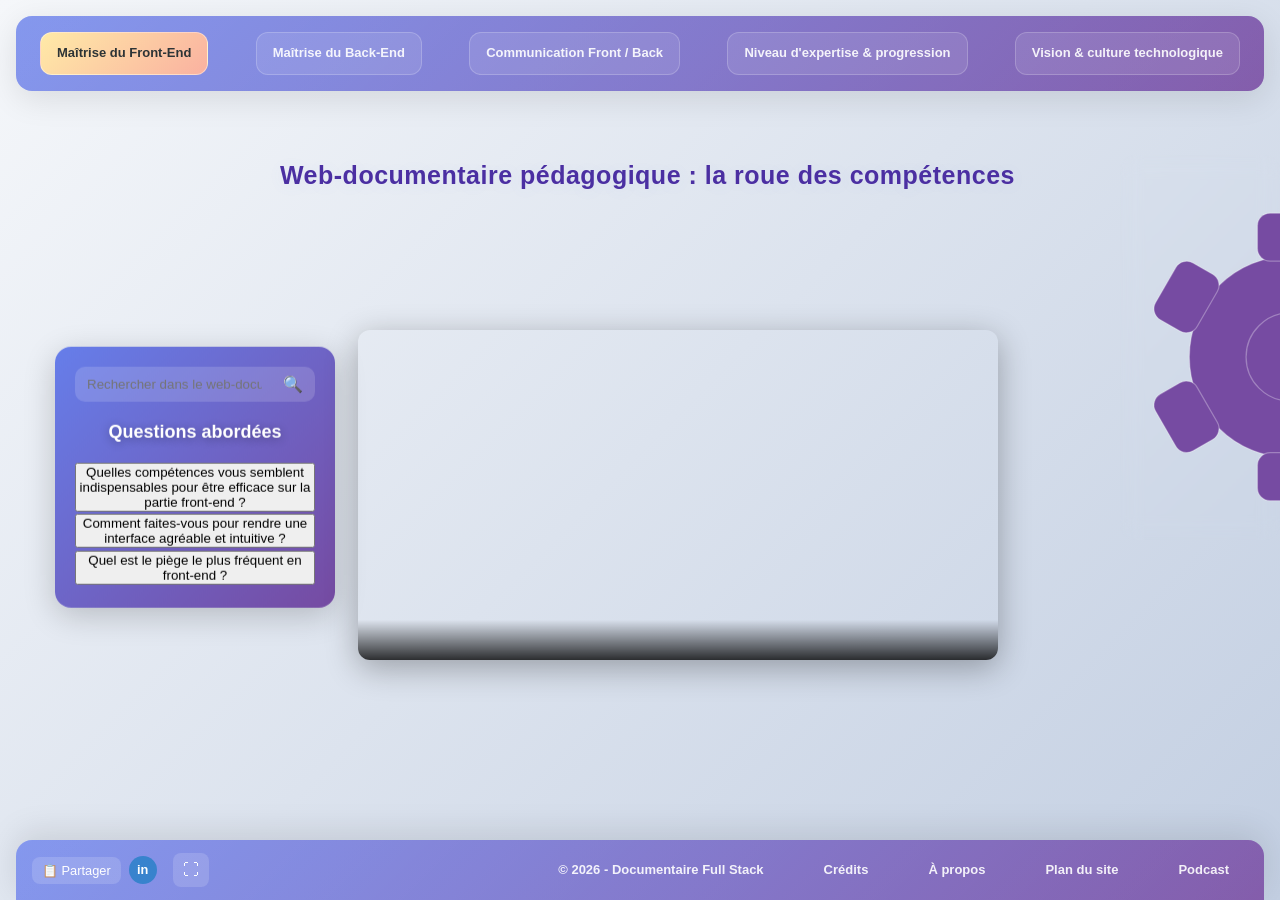
<file: index.html>
<!DOCTYPE html>
<html lang="fr">
<head>
  <meta charset="UTF-8" />
  <meta name="viewport" content="width=device-width, initial-scale=1" />
  <title>Web-documentaire pédagogique – La roue des compétences</title>
  <meta name="description" content="Web-documentaire interactif sur les compétences du développeur full stack, orientation, étudiants, BUT MMI, interviews, vidéos, LinkedIn, podcast, credits, plan du site, accessibilité, SEO, documentaire pédagogique." />
  <meta name="keywords" content="développement web, full stack, front-end, back-end, javascript, react, alternance, orientation, BUT MMI, webdocumentaire, compétences, questions, interviews, technologie, culture numérique, podcast, plan du site, credits, équipe, projet, accessibilité, SEO, vidéo, documentaire, étudiant, LinkedIn, formation, parcours, pédagogie, UX, UI, design, transcript, recherche, navigation, partage, documentaire, SAE 302, MMI, université, école, junior dev, alternance, métiers du numérique, expérience, projet académique" />
  <meta name="author" content="Équipe Webdoc Full Stack – BUT MMI" />
  <meta name="robots" content="index, follow" />
  <!-- Open Graph (LinkedIn) -->
  <meta property="og:title" content="Web-documentaire pédagogique – La roue des compétences" />
  <meta property="og:description" content="Web-documentaire interactif sur les compétences du développeur full stack, orientation, étudiants, BUT MMI, interviews, vidéos, LinkedIn, podcast, credits, plan du site, accessibilité, SEO, documentaire pédagogique." />
  <meta property="og:type" content="website" />
  <meta property="og:url" content="https://www.linkedin.com/in/gaëtan-bruno-jean-baptiste-398b64346/" />
  <meta property="og:image" content="favicon.png" />
  <!-- Favicon -->
  <link rel="icon" type="image/png" href="favicon.png" />
  <link rel="stylesheet" href="styles.css">
  <!-- SEO dynamique par JS -->
  <meta id="meta-dynamic-keywords" name="keywords" content="" />
  <meta id="meta-dynamic-description" name="description" content="" />
</head>
<body>
  <header class="main-nav">
    <button class="burger-menu" id="burgerMenu" aria-label="Menu">
      <span></span>
      <span></span>
      <span></span>
    </button>
    <ul id="navList">
      <li data-index="0">Maîtrise du Front-End</li>
      <li data-index="1">Maîtrise du Back-End</li>
      <li data-index="2">Communication Front / Back</li>
      <li data-index="3">Niveau d'expertise &amp; progression</li>
      <li data-index="4">Vision &amp; culture technologique</li>
    </ul>
  </header>

    <div id="search-overlay" class="search-overlay hidden">
  <div class="search-modal">
    <button id="close-search" aria-label="Fermer la recherche">✕</button>

    <input
      type="search"
      id="overlay-search-input"
      placeholder="Rechercher dans les vidéos, transcripts, mots-clés…"
    />

    <div id="search-results"></div>
  </div>
</div>


  <div class="layout">
    <!-- Box des sous-rubriques (questions) à gauche -->
    <div class="questions-panel" id="questionsPanel">

      <!-- Barre de recherche -->
<div class="search-container">
  <input 
    type="search"
    id="search-input"
    placeholder="Rechercher dans le web-documentaire…"
    aria-label="Rechercher dans le web documentaire"
  />
  <span class="search-icon">🔍</span>
</div>

      <h3 class="questions-title">Questions abordées</h3>
      
      <ul class="questions-list" id="questionsList">
        <!-- Les questions seront ajoutées dynamiquement via JS -->
      </ul>
      
    </div>



    <!-- Grand titre centré -->
    <h1 class="main-title" style="margin-right: 105px;">Web-documentaire pédagogique : la roue des compétences</h1>
    <!-- Vidéo centrale -->
    <div class="video-container" id="videoContainer">
      <iframe id="mainVideo" width="100%" height="100%" 
        frameborder="0" 
        allow="accelerometer; autoplay; clipboard-write; encrypted-media; gyroscope; picture-in-picture" 
        allowfullscreen>
      </iframe>
      <div class="video-overlay">
        <div class="video-title" id="videoTitle">Maîtrise du Front-End</div>
       
        <div class="video-description" id="videoDescription" style="display:none;">Découvrez les technologies et méthodologies du développement front-end moderne.</div>
      </div>
    </div>

    <!-- Roue interactive -->
    <div class="gear-clip" id="gearClickZone" title="Clique au-dessus pour avancer, en dessous pour revenir">
      <div id="gear-module">
        <svg id="gear-svg" viewBox="-135 -120 230 440">
          <g id="gearGroup"></g>
          <circle id="hotspot" cx="0" cy="0" r="7"></circle>
          <line id="labelLine" x1="0" y1="0" x2="0" y2="0"></line>
          <text id="labelText" x="0" y="0" text-anchor="start"></text>
        </svg>
      </div>
    </div>
  </div>

  <!-- Footer -->
  <footer class="main-footer">

    <div class="footer-actions" style="margin-left: 1rem;">

  <!-- PARTAGE -->
  <div class="footer-share">
    <button id="copy-link" aria-label="Copier le lien du webdocumentaire">
      📋 Partager
    </button>

    <a
      href="https://www.linkedin.com/in/gaëtan-bruno-jean-baptiste-398b64346/"
      target="_blank"
      rel="noopener"
      aria-label="Voir le profil LinkedIn"
      class="linkedin-link"
    >
      in
    </a>
  </div>

  <!-- FULLSCREEN -->
  <button
    id="fullscreen-btn"
    class="fullscreen-btn"
    aria-label="Mode plein écran"
  >
    ⛶
  </button>

</div>

    <div class="footer-content" style="margin-right: 35px;">
      <span class="footer-text">© 2026 - Documentaire Full Stack</span>
      <span class="footer-text footer-link" id="creditsBtn">Crédits</span>
      <span class="footer-text footer-link" id="aboutBtn">À propos</span>
      <span class="footer-text footer-link" id="sitemapBtn">Plan du site</span>
      <span class="footer-text footer-link" id="podcastBtn">Podcast</span>
      
    </div>
  </footer>

  <!-- Overlay Podcast -->
  <div class="overlay" id="podcastOverlay">
    <div class="overlay-content">
      <button class="overlay-close" data-overlay="podcastOverlay">×</button>
      <h2 class="overlay-title">Podcast Tech & Développement</h2>
      <iframe class="overlay-video" src="https://www.youtube.com/embed/fijiDyrUca8?rel=0&amp;modestbranding=1" title="Podcast Tech & Développement" frameborder="0" allow="accelerometer; autoplay; clipboard-write; encrypted-media; gyroscope; picture-in-picture" allowfullscreen></iframe>
      <div class="overlay-description">
        
      </div>
    </div>
  </div>

  <!-- Overlay Crédits -->
  <div class="overlay" id="creditsOverlay">
    <div class="overlay-content">
      <button class="overlay-close" data-overlay="creditsOverlay">×</button>
      <h2 class="overlay-title">Crédits</h2>
      <div class="overlay-description credits-list">
        <h3>Remerciements et mentions</h3>
        <p>Nous tenons à exprimer notre gratitude à <strong>Samad Abdul</strong> pour sa participation et son partage d’expérience dans ce webdocumentaire. Un grand merci également à l’IUT de Cergy-Pontoise pour la mise à disposition des espaces et du matériel technique, sans lesquels ce projet n’aurait pu voir le jour.</p>
        <p>Nous remercions chaleureusement nos enseignants pour leur accompagnement, leurs retours constructifs et leur soutien tout au long de cette aventure.</p>
        <h3>Outils et ressources mobilisés</h3>
        <ul>
          <li>Création graphique : Figma & Photoshop</li>
          <li>Montage vidéo : Davinci Resolve</li>
          <li>Développement interactif : HTML5 CSS JavaScript</li>
        </ul>
        <h3>Production</h3>
        <p>Projet réalisé dans le cadre du BUT MMI, année universitaire 2025.</p>
        <h3>Équipe de réalisation</h3>
        <ul class="team-list">
          <li>
            Rawat Hizia
            <a href="https://www.linkedin.com/in/hizia-rawat/" target="_blank" rel="noopener" aria-label="Profil LinkedIn Rawat Hizia" class="linkedin-link" style="margin-left:6px;vertical-align:middle;">
              <svg width="18" height="18" viewBox="0 0 24 24" fill="#0077b5" xmlns="http://www.w3.org/2000/svg" style="display:inline;vertical-align:middle;"><path d="M19 0h-14c-2.761 0-5 2.239-5 5v14c0 2.761 2.239 5 5 5h14c2.762 0 5-2.239 5-5v-14c0-2.761-2.238-5-5-5zm-11 19h-3v-10h3v10zm-1.5-11.268c-.966 0-1.75-.784-1.75-1.75s.784-1.75 1.75-1.75 1.75.784 1.75 1.75-.784 1.75-1.75 1.75zm15.5 11.268h-3v-5.604c0-1.337-.025-3.063-1.868-3.063-1.868 0-2.154 1.459-2.154 2.967v5.7h-3v-10h2.881v1.367h.041c.401-.761 1.379-1.563 2.841-1.563 3.039 0 3.6 2.001 3.6 4.601v5.595z"/></svg>
            </a>
          </li>
          <li>
            Timéo de Castro
            <a href="https://www.linkedin.com/in/tim%C3%A9o-dc/" target="_blank" rel="noopener" aria-label="Profil LinkedIn Timéo de Castro" class="linkedin-link" style="margin-left:6px;vertical-align:middle;">
              <svg width="18" height="18" viewBox="0 0 24 24" fill="#0077b5" xmlns="http://www.w3.org/2000/svg" style="display:inline;vertical-align:middle;"><path d="M19 0h-14c-2.761 0-5 2.239-5 5v14c0 2.761 2.239 5 5 5h14c2.762 0 5-2.239 5-5v-14c0-2.761-2.238-5-5-5zm-11 19h-3v-10h3v10zm-1.5-11.268c-.966 0-1.75-.784-1.75-1.75s.784-1.75 1.75-1.75 1.75.784 1.75 1.75-.784 1.75-1.75 1.75zm15.5 11.268h-3v-5.604c0-1.337-.025-3.063-1.868-3.063-1.868 0-2.154 1.459-2.154 2.967v5.7h-3v-10h2.881v1.367h.041c.401-.761 1.379-1.563 2.841-1.563 3.039 0 3.6 2.001 3.6 4.601v5.595z"/></svg>
            </a>
          </li>
          <li>
            Yves nsabimana
            <a href="https://www.linkedin.com/in/yves-nsabimana/" target="_blank" rel="noopener" aria-label="Profil LinkedIn Yves nsabimana" class="linkedin-link" style="margin-left:6px;vertical-align:middle;">
              <svg width="18" height="18" viewBox="0 0 24 24" fill="#0077b5" xmlns="http://www.w3.org/2000/svg" style="display:inline;vertical-align:middle;"><path d="M19 0h-14c-2.761 0-5 2.239-5 5v14c0 2.761 2.239 5 5 5h14c2.762 0 5-2.239 5-5v-14c0-2.761-2.238-5-5-5zm-11 19h-3v-10h3v10zm-1.5-11.268c-.966 0-1.75-.784-1.75-1.75s.784-1.75 1.75-1.75 1.75.784 1.75 1.75-.784 1.75-1.75 1.75zm15.5 11.268h-3v-5.604c0-1.337-.025-3.063-1.868-3.063-1.868 0-2.154 1.459-2.154 2.967v5.7h-3v-10h2.881v1.367h.041c.401-.761 1.379-1.563 2.841-1.563 3.039 0 3.6 2.001 3.6 4.601v5.595z"/></svg>
            </a>
          </li>
          <li>
            Fily Toure
            <a href="https://www.linkedin.com/in/filytoure/" target="_blank" rel="noopener" aria-label="Profil LinkedIn Fily Toure" class="linkedin-link" style="margin-left:6px;vertical-align:middle;">
              <svg width="18" height="18" viewBox="0 0 24 24" fill="#0077b5" xmlns="http://www.w3.org/2000/svg" style="display:inline;vertical-align:middle;"><path d="M19 0h-14c-2.761 0-5 2.239-5 5v14c0 2.761 2.239 5 5 5h14c2.762 0 5-2.239 5-5v-14c0-2.761-2.238-5-5-5zm-11 19h-3v-10h3v10zm-1.5-11.268c-.966 0-1.75-.784-1.75-1.75s.784-1.75 1.75-1.75 1.75.784 1.75 1.75-.784 1.75-1.75 1.75zm15.5 11.268h-3v-5.604c0-1.337-.025-3.063-1.868-3.063-1.868 0-2.154 1.459-2.154 2.967v5.7h-3v-10h2.881v1.367h.041c.401-.761 1.379-1.563 2.841-1.563 3.039 0 3.6 2.001 3.6 4.601v5.595z"/></svg>
            </a>
          </li>
          <li>
            BRUNO JEAN BAPTISTE Gaëtan
            <a href="https://www.linkedin.com/in/gaëtan-bruno-jean-baptiste-398b64346/" target="_blank" rel="noopener" aria-label="Profil LinkedIn BRUNO JEAN BAPTISTE Gaëtan" class="linkedin-link" style="margin-left:6px;vertical-align:middle;">
              <svg width="18" height="18" viewBox="0 0 24 24" fill="#0077b5" xmlns="http://www.w3.org/2000/svg" style="display:inline;vertical-align:middle;"><path d="M19 0h-14c-2.761 0-5 2.239-5 5v14c0 2.761 2.239 5 5 5h14c2.762 0 5-2.239 5-5v-14c0-2.761-2.238-5-5-5zm-11 19h-3v-10h3v10zm-1.5-11.268c-.966 0-1.75-.784-1.75-1.75s.784-1.75 1.75-1.75 1.75.784 1.75 1.75-.784 1.75-1.75 1.75zm15.5 11.268h-3v-5.604c0-1.337-.025-3.063-1.868-3.063-1.868 0-2.154 1.459-2.154 2.967v5.7h-3v-10h2.881v1.367h.041c.401-.761 1.379-1.563 2.841-1.563 3.039 0 3.6 2.001 3.6 4.601v5.595z"/></svg>
            </a>
          </li>
        </ul>
      </div>
    </div>
  </div>

  <!-- Overlay À propos -->
  <div class="overlay" id="aboutOverlay">
    <div class="overlay-content">
      <button class="overlay-close" data-overlay="aboutOverlay">×</button>
      <h2 class="overlay-title">À propos du projet</h2>
      <div class="overlay-description">
        <h3>À propos de ce webdocumentaire</h3>
        <p>Ce webdocumentaire a été imaginé et conçu par des étudiants du BUT MMI, désireux de plonger au cœur des métiers du numérique à travers le regard de professionnels. L’objectif : offrir une ressource immersive et interactive pour mieux comprendre les réalités du développement web et les évolutions technologiques qui façonnent ce secteur.</p>
        <p>À travers l’interview de <strong>Samad Abdul</strong>, développeur full stack, nous explorons les enjeux actuels du métier, les langages et outils qui perdurent ou émergent, ainsi que la place de l’intelligence artificielle dans le quotidien des développeurs.</p>
        <p>Ce projet vise à informer, inspirer et accompagner les étudiants, les personnes en reconversion ou toute personne curieuse de découvrir les coulisses du web. Grâce à une approche interactive, chacun peut naviguer librement entre les thématiques abordées et approfondir sa compréhension du domaine.</p>
        
      </div>
    </div>
  </div>

  <!-- Overlay Plan du site -->
  <div class="overlay" id="sitemapOverlay">
    <div class="overlay-content overlay-content-wide">
      <button class="overlay-close" data-overlay="sitemapOverlay">×</button>
      <h2 class="overlay-title">Plan du site</h2>
      <div class="sitemap-container">
        <div class="sitemap-grid">
          <!-- Ligne 1 -->
          <div class="sitemap-item" data-index="0">
            <div class="sitemap-video-preview">
              <iframe class="sitemap-video" src="https://www.youtube.com/embed/wYjARlmy_8g?rel=0&amp;modestbranding=1&amp;controls=0&amp;showinfo=0" title="Maîtrise du Front-End" frameborder="0" allowfullscreen></iframe>
            </div>
            <div class="sitemap-label">Maîtrise du Front-End</div>
          </div>
          
          <div class="sitemap-item" data-index="1">
            <div class="sitemap-video-preview">
              <iframe class="sitemap-video" src="https://www.youtube.com/embed/BOA6qwF_qLo?rel=0&amp;modestbranding=1&amp;controls=0&amp;showinfo=0" title="Maîtrise du Back-End" frameborder="0" allowfullscreen></iframe>
            </div>
            <div class="sitemap-label">Maîtrise du Back-End</div>
          </div>
          
          <div class="sitemap-item" data-index="2">
            <div class="sitemap-video-preview">
              <iframe class="sitemap-video" src="https://www.youtube.com/embed/16sr7D_tqyY?rel=0&amp;modestbranding=1&amp;controls=0&amp;showinfo=0" title="Communication Front / Back" frameborder="0" allowfullscreen></iframe>
            </div>
            <div class="sitemap-label">Communication Front / Back</div>
          </div>
          
          <!-- Ligne 2 -->
          <div class="sitemap-item" data-index="3">
            <div class="sitemap-video-preview">
              <iframe class="sitemap-video" src="https://www.youtube.com/embed/zz_vee7mjvs?rel=0&amp;modestbranding=1&amp;controls=0&amp;showinfo=0" title="Niveau d'expertise &amp; progression" frameborder="0" allowfullscreen></iframe>
            </div>
            <div class="sitemap-label">Niveau d'expertise &amp; progression</div>
          </div>
          
          <div class="sitemap-item" data-index="4">
            <div class="sitemap-video-preview">
              <iframe class="sitemap-video" src="https://www.youtube.com/embed/zKez1l6J_Kw?rel=0&amp;modestbranding=1&amp;controls=0&amp;showinfo=0" title="Vision &amp; culture technologique" frameborder="0" allowfullscreen></iframe>
            </div>
            <div class="sitemap-label">Vision &amp; culture technologique</div>
          </div>
          
         
        <div class="sitemap-legend">
          <p><strong>Cliquez sur une section pour y accéder directement</strong></p>
        </div>
      </div>
    </div>
  </div>

  <script src="videos-config.js"></script>
  <script src="script.js"></script>
</body>
</html>
</file>
<file: styles.css>
.video-title {
  display: none !important;
}
/* Grand titre centré */
.main-title {
  text-align: center;
  font-size: 25px;
  font-weight: 800;
  color: #4b2fa2;
  
  letter-spacing: 0.02em;
  text-shadow: 0 2px 16px rgba(102, 126, 234, 0.08);
}

@media (max-width: 700px) {
  .main-title {
    display: none !important;
  }
}
:root {
  /* === FACTEURS À MODIFIER POUR LA POSITION / TAILLE DE LA ROUE === */
  --gear-width: 620px;        /* taille de la roue entière */
  --gear-position-side: left; /* côté de positionnement: 'left' ou 'right' */
  --gear-offset-horizontal: 800px; /* distance du bord (positif = plus éloigné du bord) */
  --gear-clip-size: 520px;    /* taille de la fenêtre qui découpe la roue */
}

* { box-sizing: border-box; margin: 0; padding: 0; }

body {
  min-height: 100vh;
  display: flex;
  flex-direction: column;
  background: linear-gradient(135deg, #f5f7fa 0%, #c3cfe2 100%);
  font-family: 'Arial', sans-serif;
  line-height: 1.6;
}

/************** NAV **************/
header.main-nav {
  border: none;
  padding: 16px 24px;
  margin-bottom: 48px;
  background: linear-gradient(135deg, #667eea 0%, #764ba2 100%);
  border-radius: 16px;
  box-shadow: 0 8px 32px rgba(0, 0, 0, 0.1);
  backdrop-filter: blur(10px);
  position: relative;
  overflow: hidden;
  margin: 1rem;
}

header.main-nav::before {
  content: '';
  position: absolute;
  top: 0;
  left: 0;
  right: 0;
  bottom: 0;
  background: linear-gradient(135deg, rgba(255, 255, 255, 0.2) 0%, rgba(255, 255, 255, 0.1) 100%);
  pointer-events: none;
}

header h1 {
  text-align: center;
  font-size: 2rem;
  margin-bottom: 1rem;
  color: white;
  position: relative;
  z-index: 1;
  text-shadow: 0 2px 10px rgba(0, 0, 0, 0.3);
}

/* Burger Menu */
.burger-menu {
  display: none;
  flex-direction: column;
  gap: 5px;
  background: none;
  border: none;
  cursor: pointer;
  padding: 8px;
  z-index: 10;
  position: relative;
}

.burger-menu span {
  width: 28px;
  height: 3px;
  background: white;
  border-radius: 3px;
  transition: all 0.3s ease;
}

.burger-menu.active span:nth-child(1) {
  transform: rotate(45deg) translate(8px, 8px);
}

.burger-menu.active span:nth-child(2) {
  opacity: 0;
}

.burger-menu.active span:nth-child(3) {
  transform: rotate(-45deg) translate(7px, -7px);
}

#navList {
  list-style: none;
  display: flex;
  flex-wrap: wrap;
  justify-content: space-between;
  align-items: center;
  gap: 12px;
  font-size: 13px;
  font-weight: 600;
  position: relative;
  z-index: 1;
}

#navList li {
  padding: 10px 16px;
  border-radius: 12px;
  transition: all 0.2s ease;
  cursor: pointer;
  white-space: nowrap;
  color: rgba(255, 255, 255, 0.9);
  background: rgba(255, 255, 255, 0.1);
  border: 1px solid rgba(255, 255, 255, 0.2);
  position: relative;
}

#navList li:hover {
  background: rgba(255, 255, 255, 0.2);
  transform: translateY(-1px);
  color: #fff;
  border-color: rgba(255, 255, 255, 0.3);
}

#navList li.active {
  background: linear-gradient(135deg, #ffeaa7, #fab1a0);
  color: #2d3436;
  border-color: rgba(255, 255, 255, 0.4);
  font-weight: 700;
}

#navList li a {
  color: inherit;
  text-decoration: none;
  display: block;
}

/************** LAYOUT **************/
.layout {
  margin-top: 48px;
  display: flex;
  justify-content: end;
  flex: 1;
}

.gear-clip {
  width: 160px;
  height: 385px;
  overflow: hidden;
  position: relative;
  cursor: pointer;
  border-radius: 16px;
  
 
  backdrop-filter: blur(10px);
}

/* ====== MODULE ROUE ====== */
#gear-module {
  aspect-ratio: 1 / 1;
  top: 0;
}

/* Positionnement dynamique gauche/droite */
#gear-module[data-side="right"] {
  right: var(--gear-offset-horizontal);
  left: auto;
}

#gear-module[data-side="left"] {
  left: var(--gear-offset-horizontal);
  right: auto;
}

#gear-svg { width: 290px; height: 410%; display: block; }



#gearGroup {
  transform-box: fill-box;
  transform-origin: center;
  transition: transform 0.6s ease-in-out;
}


/* Couleur de la roue */
#gearGroup circle,
#gearGroup rect {
  fill:  #764ba2 ;
  stroke: rgba(255, 255, 255, 0.3);
}

/* Ligne animée */
#labelLine {
  stroke: #fff;
  stroke-width: 3;
  stroke-linecap: round;
}

/* Texte de rubrique */
#labelText {
  font-size: 10px;
  font-weight: 600;
  text-transform: uppercase;
  letter-spacing: 0.08em;
  fill: #fff;
  opacity: 0;
  transform: translateY(5px);
  transition: opacity 0.25s ease, transform 0.25s ease;
  pointer-events: none;
}

#labelText.active {
  opacity: 1;
  transform: translateY(0);
}

/************** PANEL DES QUESTIONS **************/
.questions-panel {
  position: absolute;
  left: 55px;
  top: 53%;
  transform: translateY(-50%);
  width: 280px;
  max-height: 500px;
  background: linear-gradient(135deg, #667eea 0%, #764ba2 100%);
  border-radius: 16px;
  padding: 20px;
  box-shadow: 0 8px 32px rgba(0, 0, 0, 0.2);
  backdrop-filter: blur(10px);
  overflow-y: auto;
  z-index: 5;
}

.questions-title {
  color: white;
  font-size: 18px;
  font-weight: 700;
  margin-bottom: 16px;
  text-align: center;
  text-shadow: 0 2px 10px rgba(0, 0, 0, 0.3);
}

.questions-list {
  list-style: none;
  padding: 0;
  margin: 0;
}

.questions-list li {
  background: #fff;
  border: none;
  border-radius: 16px;
  padding: 14px 18px;
  margin-bottom: 14px;
  color: #4b2fa2;
  font-size: 15px;
  font-weight: 600;
  cursor: pointer;
  box-shadow: 0 4px 18px 0 rgba(102, 126, 234, 0.10), 0 1.5px 6px 0 rgba(76, 61, 178, 0.07);
  transition: background 0.18s, color 0.18s, box-shadow 0.18s, transform 0.18s;
  outline: none;
  display: flex;
  align-items: center;
  justify-content: flex-start;
  letter-spacing: 0.01em;
  position: relative;
}

.questions-list li:hover, .questions-list li:focus {
  background: linear-gradient(90deg, #e0e7ff 0%, #f3e8ff 100%);
  color: #764ba2;
  box-shadow: 0 6px 24px 0 rgba(102, 126, 234, 0.18), 0 2px 8px 0 rgba(76, 61, 178, 0.10);
  transform: translateY(-2px) scale(1.03);
}

.questions-list li.active {
  background: linear-gradient(90deg, #ffeaa7 0%, #fab1a0 100%);
  color: #2d3436;
  border: none;
  font-weight: 700;
  box-shadow: 0 8px 32px 0 rgba(255, 234, 167, 0.18), 0 2px 8px 0 rgba(250, 177, 160, 0.10);
  transform: scale(1.04);
}

.questions-list li:active {
  transform: scale(0.98);
}

.questions-list li:hover {
  background: rgba(255, 255, 255, 0.2);
  transform: translateX(5px);
  border-color: rgba(255, 255, 255, 0.4);
}

.questions-list li.active {
  background: linear-gradient(135deg, #ffeaa7, #fab1a0);
  color: #2d3436;
  border-color: rgba(255, 255, 255, 0.6);
  font-weight: 600;
}

/************** VIDÉO CENTRALE **************/
.video-container {
  position: absolute;
  top: 55%;
  left: 53%;
  transform: translate(-50%, -50%);
  width: 640px;
  height: 330px;
  border-radius: 12px;
  overflow: hidden;
  box-shadow: 0 8px 32px rgba(0, 0, 0, 0.3);
  z-index: 10;
}

.video-container video {
  width: 100%;
  height: 100%;
  object-fit: cover;
}


.video-overlay {
  position: absolute;
  bottom: 0;
  left: 0;
  right: 0;
  background: linear-gradient(transparent, rgba(0, 0, 0, 0.8));
  color: white;
  padding: 20px;
  transition: none;
}

.desc-btn {
  background: #ffeaa7;
  color: #2d3436;
  border: none;
  border-radius: 8px;
  padding: 8px 16px;
  font-weight: 600;
  margin: 10px 0;
  cursor: pointer;
  box-shadow: 0 2px 8px rgba(0,0,0,0.08);
}

.video-description {
  background: rgba(255,255,255,0.08);
  color: #fff;
  border-radius: 8px;
  padding: 12px;
  margin-top: 8px;
  font-size: 15px;
  box-shadow: 0 2px 8px rgba(0,0,0,0.08);
}



/************** FOOTER **************/
.main-footer {
  position: fixed;
  bottom: 0;
  left: 0;
  right: 0;
  height: 60px;
  background: linear-gradient(135deg, #667eea 0%, #764ba2 100%);
  border-top: none;
  border-radius: 16px 16px 0 0;
  box-shadow: 0 -8px 32px rgba(0, 0, 0, 0.1);
  backdrop-filter: blur(10px);
  display: flex;
  align-items: center;
  justify-content: space-between;
  
  font-size: 13px;
  font-weight: 600;
  z-index: 100;
  position: relative;
  overflow: hidden;
  margin: 0 1rem 0 1rem;
}

.main-footer::before {
  content: '';
  position: absolute;
  top: 0;
  left: 0;
  right: 0;
  bottom: 0;
  background: linear-gradient(135deg, rgba(255, 255, 255, 0.2) 0%, rgba(255, 255, 255, 0.1) 100%);
  pointer-events: none;
}

.footer-content {
  display: flex;
  align-items: center;
  gap: 60px;
  flex-wrap: wrap;
  position: relative;
  z-index: 1;
}

.footer-text {
  color: rgba(255, 255, 255, 0.9);
  font-size: 13px;
  font-weight: 600;

  white-space: nowrap;
}

.footer-link {
  cursor: pointer;
  transition: all 0.2s ease;
  position: relative;
  padding: 4px 0;
}

.footer-link::after {
  content: '';
  position: absolute;
  bottom: 0;
  left: 0;
  width: 0;
  height: 1px;
  background: rgba(255, 255, 255, 0.9);
  transition: width 0.2s ease;
}

.footer-link:hover {
  color: #fff;
}

.footer-link:hover::after {
  width: 100%;
}

/************** OVERLAY PODCAST **************/
.overlay {
  position: fixed;
  top: 0;
  left: 0;
  right: 0;
  bottom: 0;
  background: rgba(0, 0, 0, 0.9);
  display: flex;
  align-items: center;
  justify-content: center;
  opacity: 0;
  visibility: hidden;
  transition: opacity 0.3s ease, visibility 0.3s ease;
  z-index: 1000;
}

.overlay.active {
  opacity: 1;
  visibility: visible;
}

.overlay-content {
  background: white;
  border-radius: 16px;
  padding: 32px;
  max-width: 800px;
  width: 90%;
  max-height: 90%;
  overflow-y: auto;
  position: relative;
}

.overlay-content-wide {
  max-width: 900px;
}

.overlay-close {
  position: absolute;
  top: 16px;
  right: 16px;
  background: none;
  border: none;
  font-size: 24px;
  cursor: pointer;
  width: 32px;
  height: 32px;
  border-radius: 50%;
  display: flex;
  align-items: center;
  justify-content: center;
  transition: background 0.2s ease;
  color: #333;
}

.overlay-close:hover {
  background: #f0f0f0;
}

.overlay-title {
  font-size: 24px;
  font-weight: 700;
  margin-bottom: 24px;
  color: #000;
}

.overlay-video {
  width: 100%;
  height: 300px;
  border-radius: 8px;
  margin-bottom: 24px;
}

.overlay-description {
  font-size: 16px;
  line-height: 1.6;
  color: #333;
}

.overlay-description h3 {
  margin-top: 24px;
  margin-bottom: 12px;
  color: #667eea;
  font-size: 18px;
}

.overlay-description p {
  margin-bottom: 12px;
}

.overlay-description ul {
  margin-left: 24px;
  margin-bottom: 16px;
}

.overlay-description li {
  margin-bottom: 8px;
}

.credits-list h3 {
  border-bottom: 2px solid #667eea;
  padding-bottom: 8px;
}

/************** PLAN DU SITE **************/
.sitemap-container {
  width: 100%;
  padding: 20px 0;
}

.sitemap-grid {
  display: grid;
  grid-template-columns: repeat(3, 1fr);
  gap: 24px;
  margin-bottom: 24px;
}

.sitemap-item {
  cursor: pointer;
  border-radius: 8px;
  overflow: hidden;
  background: #f5f5f5;
  transition: transform 0.2s ease, box-shadow 0.2s ease;
  border: 2px solid #e0e0e0;
}

.sitemap-item:hover {
  transform: translateY(-4px);
  box-shadow: 0 8px 16px rgba(102, 126, 234, 0.2);
  border-color: #667eea;
}

.sitemap-video-preview {
  width: 100%;
  aspect-ratio: 16 / 9;
  overflow: hidden;
  background: #000;
  position: relative;
}

.sitemap-video {
  width: 100%;
  height: 100%;
  object-fit: cover;
  transition: opacity 0.2s ease;
}

.sitemap-item:hover .sitemap-video {
  opacity: 0.8;
}

.sitemap-label {
  padding: 12px 16px;
  font-size: 14px;
  font-weight: 600;
  color: #333;
  text-align: center;
  background: white;
}

.sitemap-legend {
  text-align: center;
  margin-top: 24px;
  padding: 16px;
  background: #f5f7fa;
  border-radius: 8px;
  color: #666;
  font-size: 14px;
}

/* =========================
   Recherche globale
========================= */

.search-container {
  position: relative;
  margin-bottom: 16px;
}

#search-input {
  width: 100%;
  padding: 10px 40px 10px 12px;
  border-radius: 10px;
  border: none;
  background: rgba(255,255,255,0.15);
  color: #fff;
}

.search-icon {
  position: absolute;
  right: 12px;
  top: 50%;
  transform: translateY(-50%);
}

/* Overlay */

.search-overlay {
  position: fixed;
  inset: 0;
  backdrop-filter: blur(12px);
  background: rgba(0,0,0,0.5);
  z-index: 9999;
  display: flex;
  justify-content: center;
  align-items: center;
}

.search-overlay.hidden {
  display: none;
}

.search-modal {
  width: 80%;
  max-width: 800px;
  background: rgba(30,30,30,0.9);
  border-radius: 16px;
  padding: 24px;
  color: #fff;
}

#overlay-search-input {
  width: 100%;
  padding: 12px;
  margin-bottom: 20px;
  border-radius: 8px;
  border: none;
}

#search-results {
  max-height: 50vh;
  overflow-y: auto;
}

.search-result {
  padding: 12px;
  border-bottom: 1px solid rgba(255,255,255,0.1);
  cursor: pointer;
}

.search-result:hover {
  background: rgba(255,255,255,0.1);
}

#close-search {
  position: absolute;
  top: 16px;
  right: 16px;
  background: none;
  border: none;
  font-size: 20px;
  color: white;
}

/* =========================
   Actions footer
========================= */

.footer-actions {
  display: flex;
  align-items: center;
  gap: 16px;
}

.footer-share {
  display: flex;
  align-items: center;
  gap: 8px;
}

.footer-share button {
  background: rgba(255,255,255,0.15);
  border: none;
  color: #fff;
  padding: 6px 10px;
  border-radius: 8px;
  cursor: pointer;
  font-size: 0.8rem;
}

.footer-share button:hover {
  background: rgba(255,255,255,0.25);
}

.linkedin-link {
  width: 28px;
  height: 28px;
  border-radius: 50%;
  background: #0a66c2;
  color: #fff;
  display: flex;
  align-items: center;
  justify-content: center;
  font-weight: bold;
  font-size: 0.8rem;
  text-decoration: none;
}

.fullscreen-btn {
  background: rgba(255,255,255,0.15);
  border: none;
  color: #fff;
  padding: 8px 10px;
  border-radius: 8px;
  cursor: pointer;
  font-size: 1rem;
}

.fullscreen-btn:hover {
  background: rgba(255,255,255,0.25);
}

@media (max-width: 900px) {
  /* Suppression du menu burger et nav horizontale scrollable sur mobile */
  .burger-menu {
    display: none !important;
  }
  #navList {
    display: flex;
    flex-wrap: nowrap;
    overflow-x: auto;
    overflow-y: hidden;
    white-space: nowrap;
    gap: 8px;
    background: linear-gradient(135deg, #667eea 0%, #764ba2 100%);
    padding: 0.5rem 0.2rem 0.5rem 0.2rem;
    border-radius: 0 0 16px 16px;
    position: static !important;
    max-width: 100vw;
    width: 100vw;
    margin: 0 -16px 0 -16px;
    box-sizing: border-box;
    opacity: 1 !important;
    max-height: none !important;
  }
  #navList li {
    min-width: 120px;
    width: auto;
    text-align: center;
    padding: 12px 16px;
    flex: 0 0 auto;
  }
  
  .footer-content {
    flex-direction: row;
    justify-content: center;
    gap: 16px;
    font-size: 12px;
  }
  
  .footer-text {
    font-size: 12px;
  }
  
  .main-footer {
    height: 49px;
    min-height: 49px;
   
  }
  
  .sitemap-grid {
    grid-template-columns: repeat(2, 1fr);
    gap: 16px;
  }
  
  /* Panel des questions en responsive */
  .questions-panel {
    position: static;
    transform: none;
    width: 100%;
    max-width: 500px;
    margin: 0 auto 20px auto;
    max-height: 900px;
  }
  

}

@media (max-width: 700px) {
  :root { 
    --gear-clip-size: 280px; 
    --gear-width: 480px; 
    --gear-offset-horizontal: 120px;
  }
  
  /* Masquer la roue sur mobile */
  .gear-clip {
    display: none;
  }
  
  .layout {
    margin-top: 24px;
    justify-content: center;
  }
  
  .footer-content {
    flex-direction: row;
    align-items: center;
    gap: 5px;
    left: 20px;
    bottom: 13px;
  }
  
  .footer-text {
    text-align: center;
    font-size: 11px;
  }
  

  
  .overlay-content {
    padding: 20px;
    width: 95%;
  }
  
  .overlay-video {
    height: 180px;
  }
  
  .sitemap-grid {
    grid-template-columns: 1fr;
    gap: 12px;
  }
}

@media (max-width: 500px) {
  :root { 
    --gear-clip-size: 220px; 
    --gear-width: 400px; 
    --gear-offset-horizontal: 80px;
  }
  
  
  .video-container {
    width: 340px;
    height: 202px;
    top: 67%;
    left: 50%;
  }
  
  .gear-clip {
    bottom: -110px;
  }

  header.main-nav {
    margin: 0.5rem;
    padding: 12px 16px;
  }
  
  .main-footer {
    margin: 1rem 0.5rem 0.5rem;
  }
}
</file>
